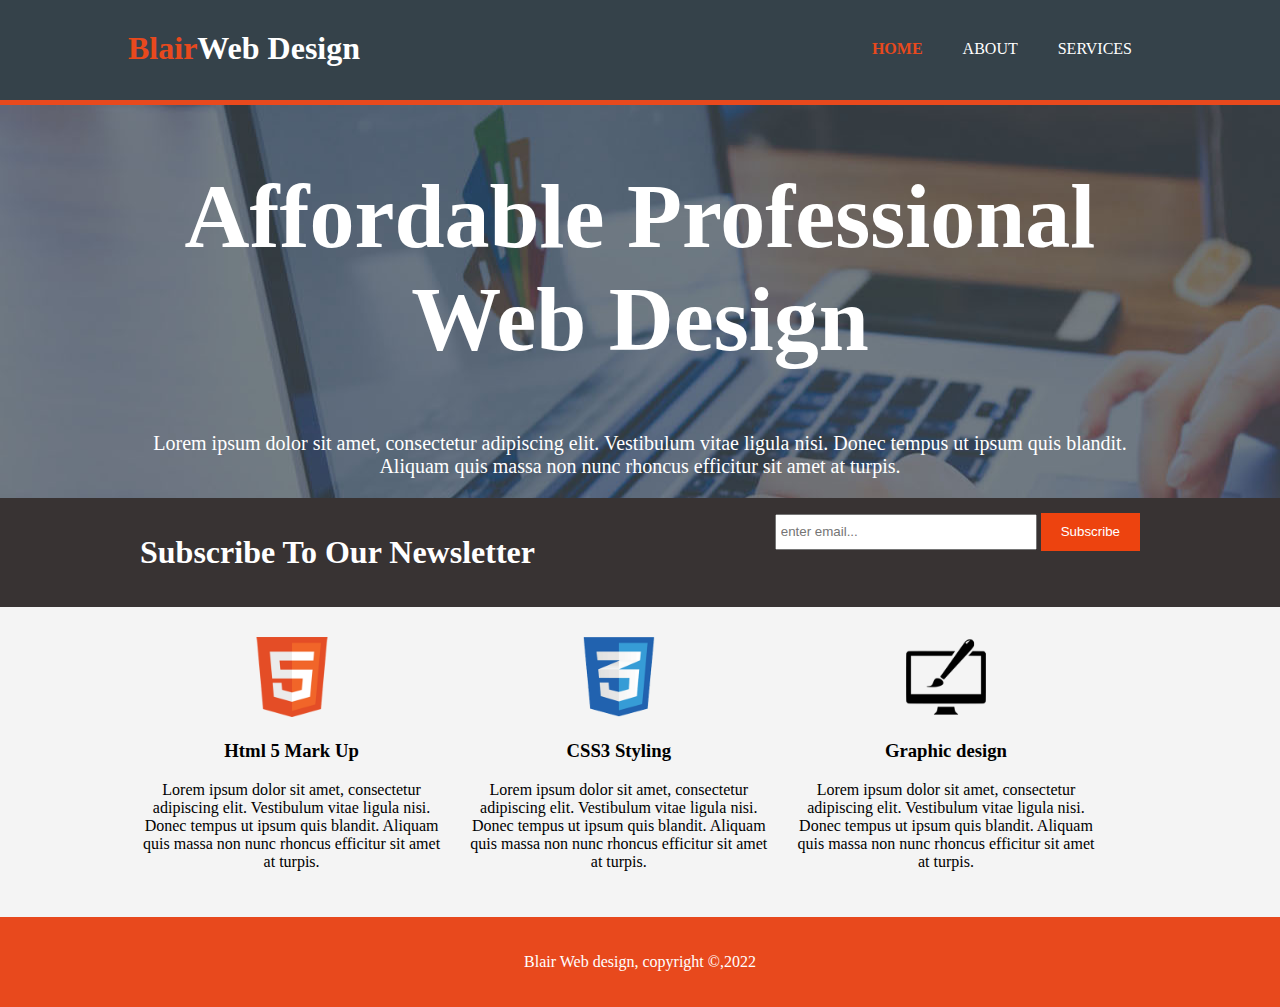
<file: index.html>
<!doctype html>
<html>
<head>
<meta charset="UTF-8">
	<meta name="viewport" content="width=device-width">
<title>Blair Web Design | Welcome</title>
	<link rel="stylesheet" type="text/css" href="css/style.css">
</head>

<body>
	<header>
	<div class="container">
		<div id="branding">
		<h1><span class="highlight">Blair</span>Web Design</h1></div>
		<nav>
		<ul>
			<li class="current"><a href="index.html">Home</a></li>
			<li><a href="about.html">About</a></li>
			<li><a href="services.html">Services</a></li>
			</ul>
		</nav>
		</div>
	</header>
	
	<section id="showcase">
	<div class="container">
		<h1>Affordable Professional Web Design</h1>
		<p>Lorem ipsum dolor sit amet, consectetur adipiscing elit. Vestibulum vitae ligula nisi. Donec tempus ut ipsum quis blandit. Aliquam quis massa non nunc rhoncus efficitur sit amet at turpis.</p>
		</div>
	</section>
	<section id="newsletter">
	<div class="container">
		<h1>Subscribe To Our Newsletter</h1>
		<form>
		<input type="email" placeholder="enter email...">
		<button type="submit" class="button_1">Subscribe</button>
		</form>
		</div>
	</section>
	<section id="boxes">
	<div class="container">
		<div class="box">
		<img src="img/logo_html.png">
		<h3>Html 5 Mark Up</h3>
		<p>Lorem ipsum dolor sit amet, consectetur adipiscing elit. Vestibulum vitae ligula nisi. Donec tempus ut ipsum quis blandit. Aliquam quis massa non nunc rhoncus efficitur sit amet at turpis.</p>
		</div>
		<div class="box">
		<img src="img/logo_css.png">
		<h3>CSS3 Styling</h3>
		<p>Lorem ipsum dolor sit amet, consectetur adipiscing elit. Vestibulum vitae ligula nisi. Donec tempus ut ipsum quis blandit. Aliquam quis massa non nunc rhoncus efficitur sit amet at turpis.</p>
		</div>
		<div class="box">
		<img src="img/logo_brush.png">
		<h3>Graphic design</h3>
		<p>Lorem ipsum dolor sit amet, consectetur adipiscing elit. Vestibulum vitae ligula nisi. Donec tempus ut ipsum quis blandit. Aliquam quis massa non nunc rhoncus efficitur sit amet at turpis.</p>
		</div>
		</div>
	</section>
	<footer>
	<p>
		Blair Web design, copyright &copy,2022
		</p>
	</footer>
</body>
</html>
</file>
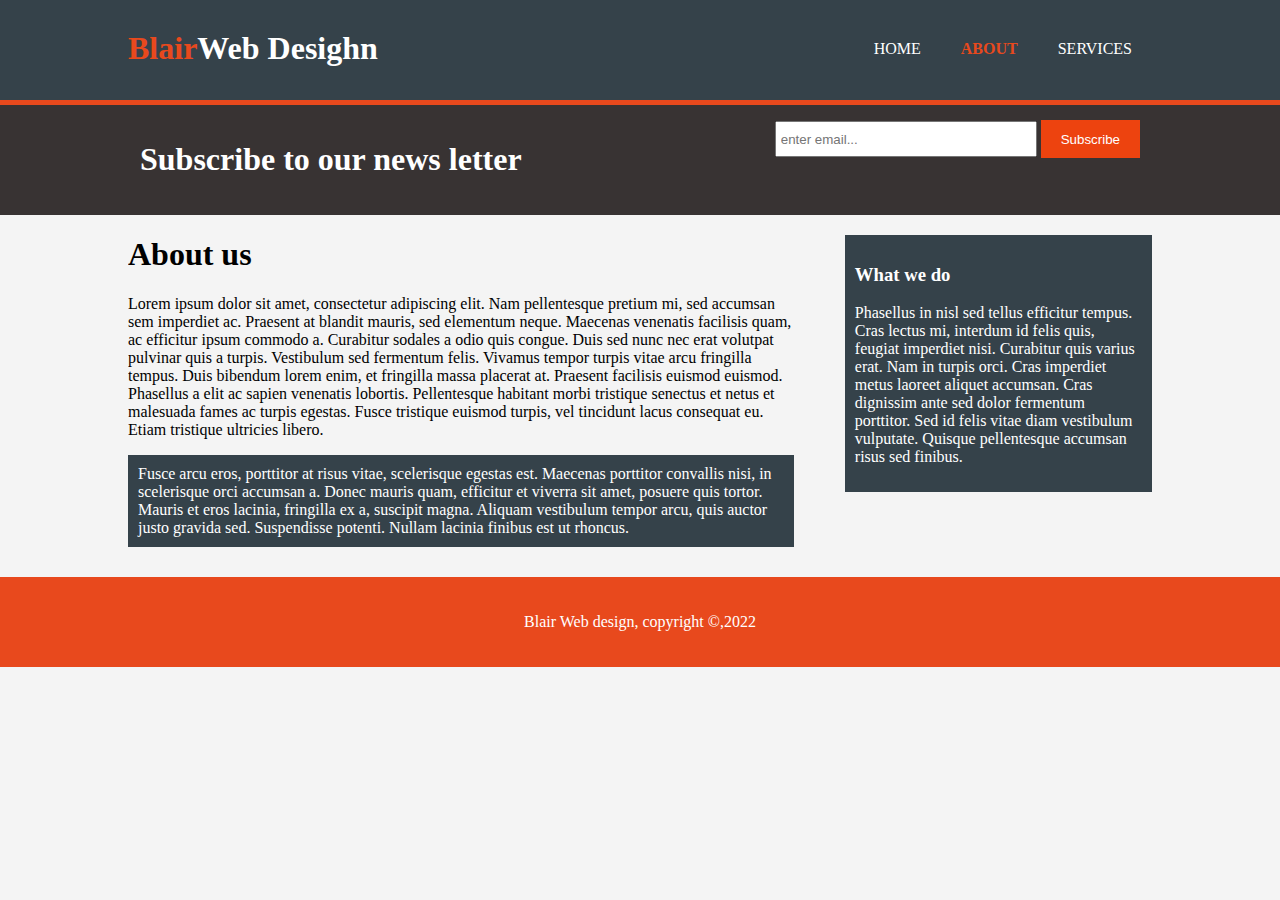
<file: about.html>
<!doctype html>
<html>
<head>
<meta charset="UTF-8">
	<meta name="viewport" content="width=device-width">
<title>Blair Web Design | About</title>
	<link rel="stylesheet" type="text/css" href="css/style.css">
</head>
	

<body>
	<header>
	<div class="container">
		<div id="branding">
		<h1><span class="highlight">Blair</span>Web Desighn</h1>
		</div>
		<nav>
		<ul>
			<li><a href="index.html">Home</a></li>
			<li class="current"><a href="about.html">About</a></li>
			<li><a href="services.html">Services</a></li>
			</ul>
		</nav>
		</div>
	</header>
	<section id="newsletter">
	<div class="container">
		<h1>Subscribe to our news letter</h1>
		<form>
		<input type="email" placeholder="enter email...">
			<button type="submit" class="button_1">Subscribe</button>
		</form>
		</div>
	</section>
	<section id="main">
	<div class="container">
		<article id="main-col">
		<h1 class="page-title">About us</h1>
		<p>Lorem ipsum dolor sit amet, consectetur adipiscing elit. Nam pellentesque pretium mi, sed accumsan sem imperdiet ac. Praesent at blandit mauris, sed elementum neque. Maecenas venenatis facilisis quam, ac efficitur ipsum commodo a. Curabitur sodales a odio quis congue. Duis sed nunc nec erat volutpat pulvinar quis a turpis. Vestibulum sed fermentum felis. Vivamus tempor turpis vitae arcu fringilla tempus. Duis bibendum lorem enim, et fringilla massa placerat at. Praesent facilisis euismod euismod. Phasellus a elit ac sapien venenatis lobortis. Pellentesque habitant morbi tristique senectus et netus et malesuada fames ac turpis egestas. Fusce tristique euismod turpis, vel tincidunt lacus consequat eu. Etiam tristique ultricies libero.</p>
		<p class="dark">Fusce arcu eros, porttitor at risus vitae, scelerisque egestas est. Maecenas porttitor convallis nisi, in scelerisque orci accumsan a. Donec mauris quam, efficitur et viverra sit amet, posuere quis tortor. Mauris et eros lacinia, fringilla ex a, suscipit magna. Aliquam vestibulum tempor arcu, quis auctor justo gravida sed. Suspendisse potenti. Nullam lacinia finibus est ut rhoncus.</p>
		</article>
		<aside id="sidebar">
		<div class="dark">
			<h3>What we do</h3>
			<p>Phasellus in nisl sed tellus efficitur tempus. Cras lectus mi, interdum id felis quis, feugiat imperdiet nisi. Curabitur quis varius erat. Nam in turpis orci. Cras imperdiet metus laoreet aliquet accumsan. Cras dignissim ante sed dolor fermentum porttitor. Sed id felis vitae diam vestibulum vulputate. Quisque pellentesque accumsan risus sed finibus.</p>
			</div>
		</aside>
		</div>
	</section>
	<footer>
	<p>
		Blair Web design, copyright &copy,2022
		</p>
	</footer>
</body>
</html>
</file>
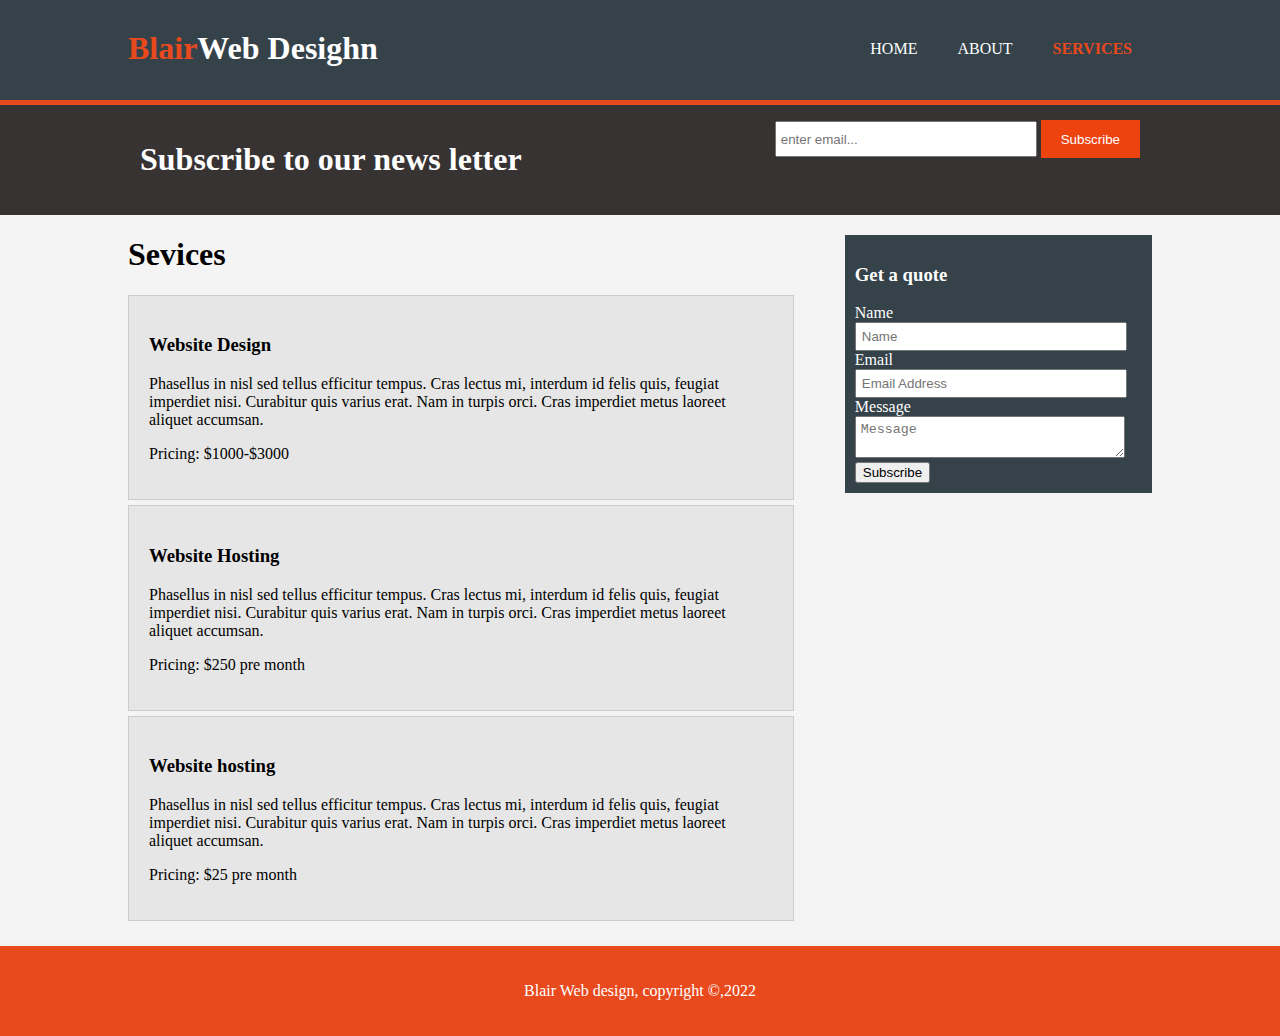
<file: services.html>
<!doctype html>
<html>
<head>
<meta charset="UTF-8">
<meta name="viewport" content="width=device-width">
    <title>Blair Web Design | About</title>
	<link rel="stylesheet" type="text/css" href="css/style.css">
</head>

<body>
	<header>
	<div class="container">
		<div id="branding">
		<h1><span class="highlight">Blair</span>Web Desighn</h1>
		</div>
		<nav>
		<ul>
			<li><a href="index.html">Home</a></li>
			<li><a href="about.html">About</a></li>
			<li class="current"><a href="services.html">Services</a></li>
			</ul>
		</nav>
		</div>
	</header>
	<section id="newsletter">
	<div class="container">
		<h1>Subscribe to our news letter</h1>
		<form>
		<input type="email" placeholder="enter email...">
		<button type="submit" class="button_1">Subscribe</button>
		</form>
		</div>
	</section>
	<section id="main">
	<div class="container">
		<article id="main-col">
		<h1 class="page-title">Sevices</h1>
		<ul id="services">
			<li>
			<h3>Website Design</h3>
			<p>Phasellus in nisl sed tellus efficitur tempus. Cras lectus mi, interdum id felis quis, feugiat imperdiet nisi. Curabitur quis varius erat. Nam in turpis orci. Cras imperdiet metus laoreet aliquet accumsan.</p>
			<p>Pricing: $1000-$3000</p>
			</li>
			<li>
			<h3>Website Hosting</h3>
			<p>Phasellus in nisl sed tellus efficitur tempus. Cras lectus mi, interdum id felis quis, feugiat imperdiet nisi. Curabitur quis varius erat. Nam in turpis orci. Cras imperdiet metus laoreet aliquet accumsan.</p>
			<p>Pricing: $250 pre month</p>
			</li>
			<li>
			<h3>Website hosting</h3>
			<p>Phasellus in nisl sed tellus efficitur tempus. Cras lectus mi, interdum id felis quis, feugiat imperdiet nisi. Curabitur quis varius erat. Nam in turpis orci. Cras imperdiet metus laoreet aliquet accumsan.</p>
			<p>Pricing: $25 pre month</p>
			</li>
			</ul>
		</article>
		<aside id="sidebar">
		<div class="dark">
			<h3>Get a quote</h3>
			<form class="quote">
                        <div>
                            <label> Name </label><br>
                            <input type="text" placeholder="Name">
                        </div>
                        <div>
                            <label>Email</label><br>
                            <input type="email" placeholder="Email Address">
                        </div>
                        <div>
                            <label>Message</label><br>
                            <textarea placeholder="Message"></textarea>
                        </div>
                        <button lass="button_1">Subscribe</button>
                    </form>
			</div>
		</aside>
		</div>
	</section>
	<footer>
	<p>
	      Blair Web design, copyright &copy,2022
		</p>
	</footer>
</body>
</html>
</file>
<file: css/style.css>
/* CSS Document */
body{
	font: 15px/1.5, helvetica, sans-serif;
	padding: 0;
	margin: 0;
	background-color: #f4f4f4;
}
.container{
	width: 80%;
	margin: auto;
	overflow: hidden;
}
ul{
	margin: 0;
	padding: 0;
}
.button_1{
	height: 38px;
	background: #ed430f;
	border: 0;
	padding-left: 20px;
	padding-right: 20px;
	color: #ffffff
}
.dark{
	padding: 10px 10px 10px 10px;
	background: #35424a;
	color: #ffffff;
	margin-top: 10px;
	margin-bottom: 10px;
}
/*Header*/

header{
	background: #35424a;
	color: #ffffff;
	padding-top: 30px;
	min-height: 70px;
	border-bottom: #e8491d 5px solid;
}

header a{
	color: #ffffff;
	text-decoration: none;
	text-transform: uppercase;
	font-size: 16px;
}


header li{
	float: left;
	display: inline;
	padding: 0 20px 0 20px;
}

header #branding {
	float: left;

}

header #branding h1{
	margin: 0
}

header nav{
	float: right;
	margin-top: 10px;
}

header .highlight, header .current a{
	color: #e8491d;
	font-weight: bold;
}

header a:hover{
	color: #cccccc;
	font-weight: bold;
}

/*showcase */

#showcase{
	min-height: 350px;
	background: url('../img/showcase.jpeg')no-repeat 0 -400px;
	text-align: center;
	color: #ffffff;
}

#showcase{

	font-size: 45px;

}
#showcase p{
	font-size: 20px;
}

/*newsletter*/
#newsletter{
	padding:15px;
	color: #ffffff;
	background: #383333;
}

#newsletter h1{
	float: left;

}

#newsletter form{
	float: right;
}

#newsletter input[type ="email"]{
	padding: 4px;
	height: 24px;
	width: 250px;
}
/*boxes*/
#boxes{
	margin-top: 20px;
}
#boxes .box{
	float: left;
	text-align: center;
	width: 30%;
	padding: 10px;

}

#boxes .box img{
	width: 80px;
}

/*sidebar*/
aside#sidebar{
	float: right;
	width: 30%;
	margin-top: 10px;
}

aside#sidebar .quote input, aside#sidebar .quote textarea{
	width: 90%;
	padding: 5px;
}
/*main-col*/
article#main-col{
	float: left;
	width: 65%;
}
/*service*/
ul#services li{
	list-style: none;
	padding: 20px;
	border: #cccccc solid 1px;
	margin-bottom: 5px;
	background: #e6e6e6;
}
footer{
	padding: 20px;
	margin-top: 20px;
	color: #ffffff;
	background-color: #e8491d;
	text-align: center;
}
/*medica queries*/
@media(max-width: 768px){
header #branding,
header nav,
header nav li,
#newsletter h1,
#newsletter form,
#boxes .box,
article#main-col,
aside#sidebar
	{
	float: none;
	text-align: center;
	width: 100%;
	}
header{
	padding-bottom: 20px;
}
#showcase h1{
	margin-top: 40px;
}
#newsletter button, .quote button{
	display: block;
	width: 100%;
}
#newsletter form input[type="email"], .quote input, .quote textarea{
	width: 100%;
	margin-bottom: 5px;
}
}
</file>
